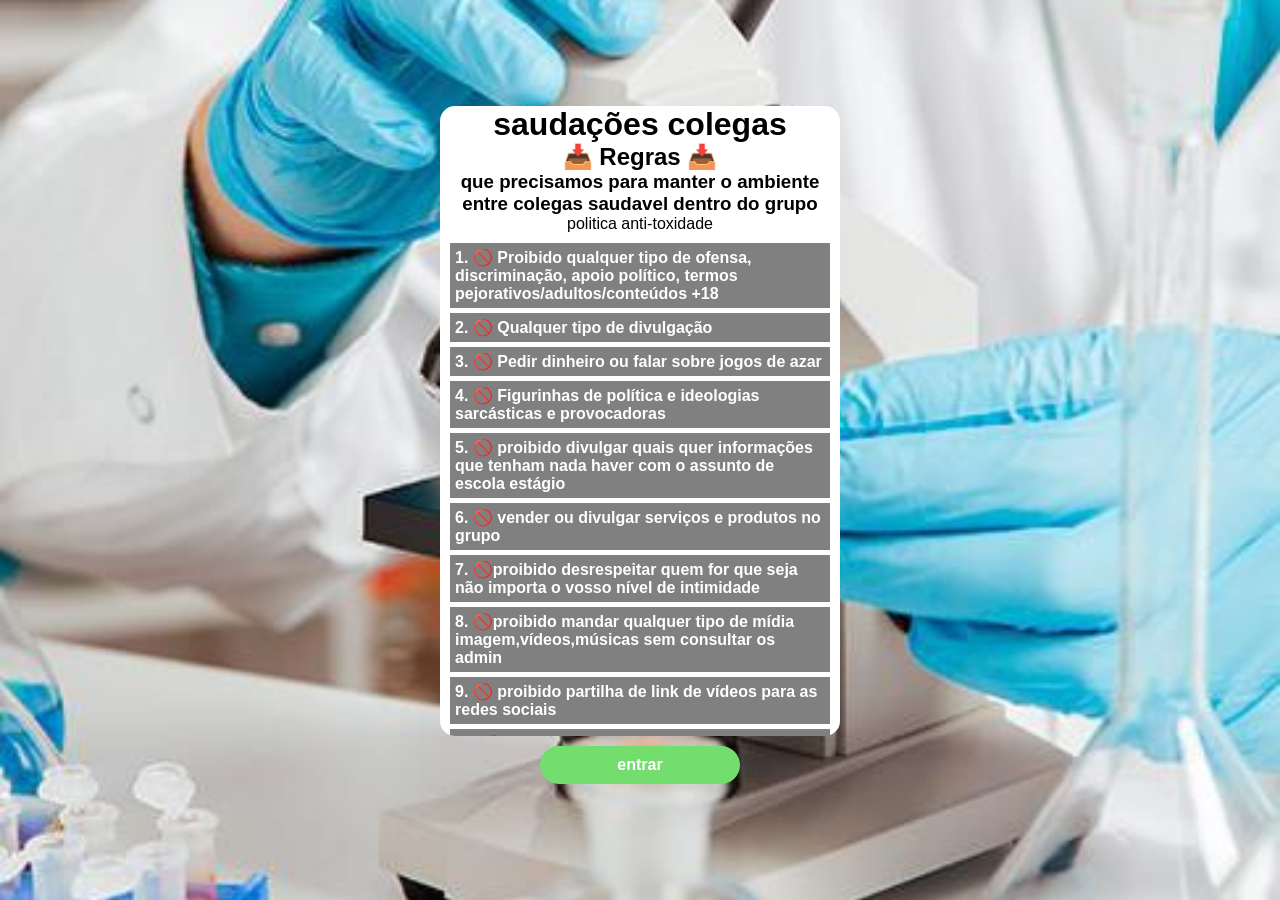
<file: ispb/index.html>
<!DOCTYPE html>
<html lang="en">
<head>
    <meta charset="UTF-8">
    <meta name="viewport" content="width=device-width, initial-scale=1.0">
    <title>grupo da turma</title>
    <style>
        *{
            margin: 0;
            
            padding: 0;
            box-sizing: border-box;
            font-family: Arial, Helvetica, sans-serif;
        }
        ::-webkit-scrollbar{
            display: none;
        }
        body{
            display: flex;
            flex-direction: column;
            justify-content: center;
            align-items: center;
            width: 100vw;
            height: 100vh;
            background-image: url(../ispb/3C7DA7EA-0757-406F-8387-F511CE625D21.jpeg);
            background-repeat: no-repeat;
            background-size: cover;
            background-position: center center;
        }
        main{
            
            width: 80vw;
            height: 70vh;
            background-color: white;
            border-radius: 15px ;
            overflow-y: scroll;
            max-width: 400px;
        }
        ol{
            padding: 5px;
            list-style-position: inside;

        }
        li{
            padding: 5px;
            font-weight: bolder;
            margin: 5px;
            background-color: rgb(128, 128, 128);
            color: white;
            padding: 5px;
        }
        h2,h1,h3,.d-t{
            text-align: center;
            color: black;
        }
        .recomendacao{
            padding: 5px;
            background-color: white;
        }
        .botoes{
            background-color: #73dd6d;
            padding: 10px;
            margin: 10px;
            width: 200px;
            text-align: center;
            border-radius: 25px;
            transition: 0.5s ease;
        }
        .botoes:hover{
            background-color: #30862e;
        }
        .botoes a{
            text-decoration: none;
            font-weight: bolder;
            color: white;
            border-radius: ;
        }
    </style>
</head>
<body>
    <main>
        <h1>saudações colegas</h1>
        <p></p>
            <h2>📥 Regras 📥</h2>
            <h3>que precisamos para manter o ambiente entre colegas saudavel dentro do grupo</h3>
            <p class="d-t">politica anti-toxidade</p>


            <ol>
                <li>🚫 Proibido qualquer tipo de ofensa, discriminação, apoio político, termos pejorativos/adultos/conteúdos +18</li>
                <li>🚫 Qualquer tipo de divulgação  </li>
                <li>🚫 Pedir dinheiro ou falar sobre jogos de azar  </li>
                <li>🚫 Figurinhas de política e ideologias sarcásticas e provocadoras  </li>
                <li>🚫 proibido divulgar quais quer informações que tenham nada haver com o assunto de escola estágio  </li>
                <li>🚫 vender ou divulgar serviços e produtos no grupo  </li>
                <li>🚫proibido desrespeitar quem for que seja não importa o vosso nível de intimidade  </li>
                <li>🚫proibido mandar qualquer tipo de mídia imagem,vídeos,músicas sem consultar os admin  </li>
                <li>🚫 proibido partilha de link de vídeos para as redes sociais  </li>
                <li>🚫 Proibido foto e vídeo com visualização única  </li>
                <li>🚫 Proibido discurso de ódio</li>
            </ol>

            <div class="recomendacao">
                <p class="extra">🔍 OBS: Quando um membro descumprir qualquer regra, envie uma mensagem para um adm, e não dê atenção para essas pessoas, pois caso contrário *você também será punido*.</p>
                <p class="extra">🛡️ Não nos responsabilizamos por venda quaisquer outras negociações por membros desse grupo</p>
            </div>
            
           
    </main>
     <div class="botoes">
                <a href="https://chat.whatsapp.com/Fy5K35c3It6FdWzFujsJzz?mode=gi_t">entrar</a>
                <a href=""></a>
            </div>
</body>
</html>
</file>
